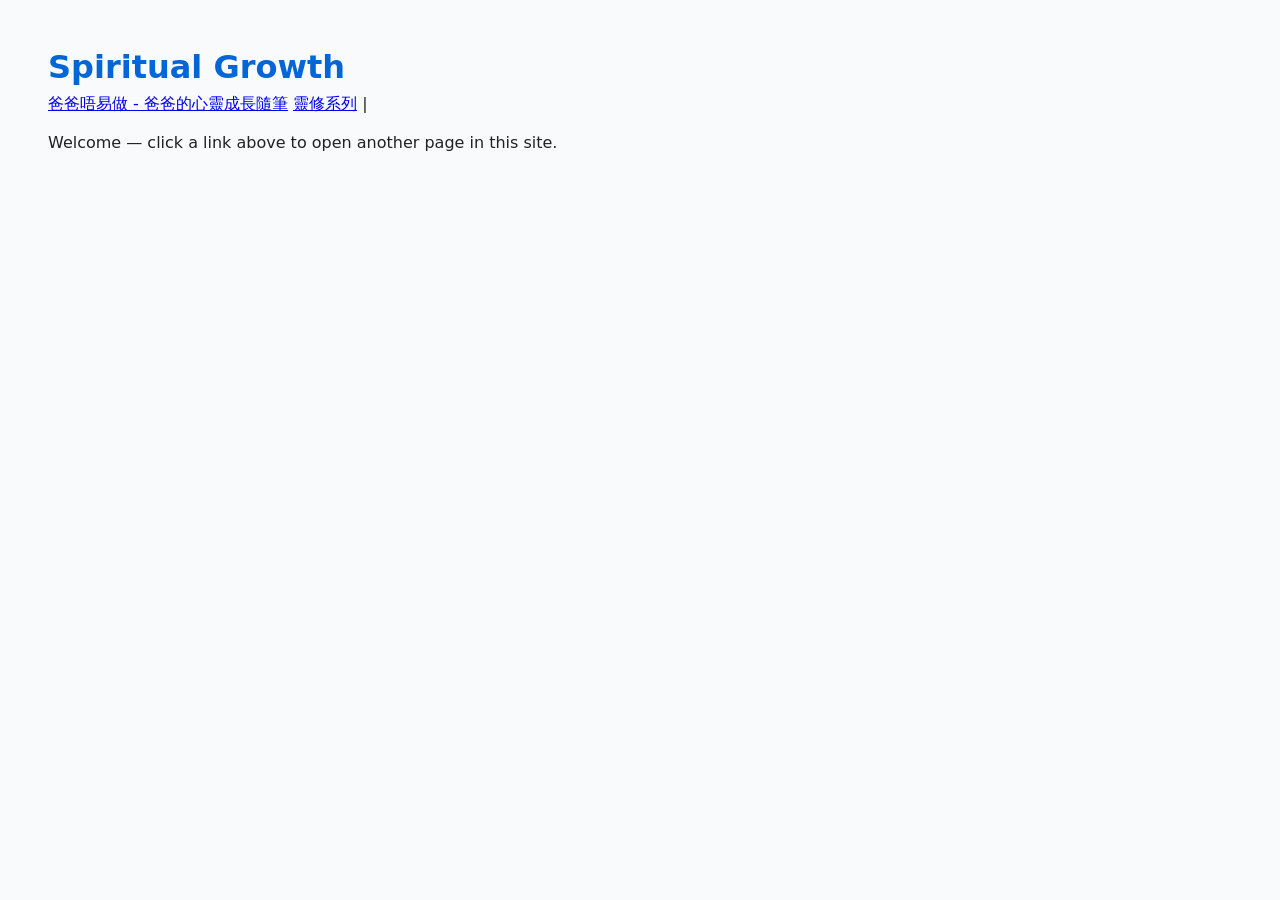
<file: index.html>
<!doctype html>
<html lang="zh-HK">
<head>
  <meta charset="utf-8" />
  <meta name="viewport" content="width=device-width,initial-scale=1" />
  <title>Daily Devotion</title>
  <link rel="stylesheet" href="styles.css">
</head>
<body>
  <h1>Spiritual Growth</h1>
  <nav>
    <a href="warm_stories_grid_reader.html">爸爸唔易做 - 爸爸的心靈成長隨筆</a>
    <a href="devotion-series/index.html">靈修系列</a> |
  </nav>

  <p>Welcome — click a link above to open another page in this site.</p>
</body>
</html>
</file>
<file: styles.css>
body { font-family: system-ui, Arial, sans-serif; margin: 3rem; color: #222; background:#f9fafb; }
h1 { color: #0366d6; margin-bottom: 0.5rem; }
p { line-height: 1.5; }
</file>
